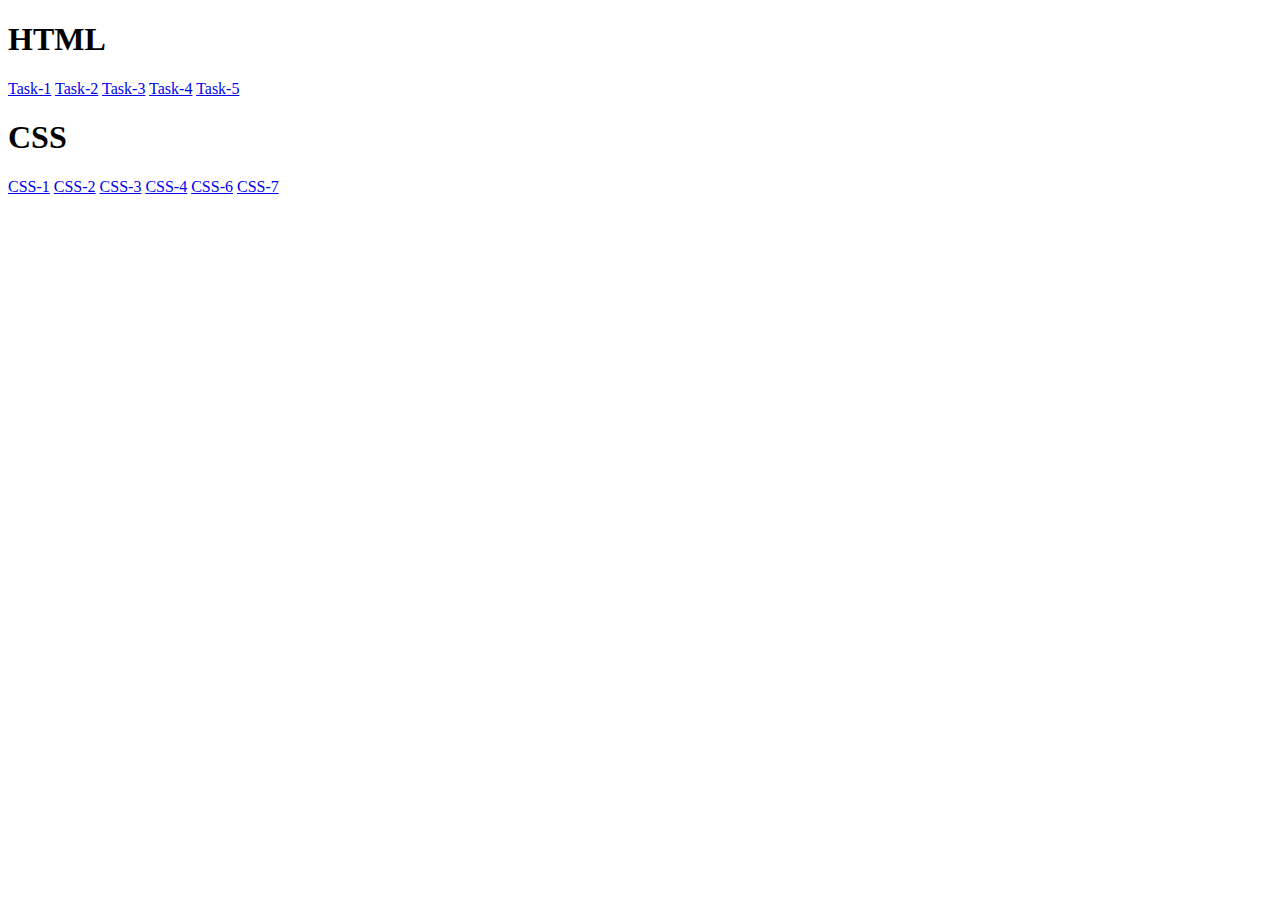
<file: index.html>
<!DOCTYPE html>
<html lang="en">
<head>
    <meta charset="UTF-8">
    <meta name="viewport" content="width=device-width, initial-scale=1.0">
    <title>Tasks</title>
</head>
<body>
    <h1>HTML</h1>
    <a href="HTML/task1.html">Task-1</a>
    <a href="HTML/task2.html">Task-2</a>
    <a href="HTML/task3.html">Task-3</a>
    <a href="HTML/task4.html">Task-4</a>
    <a href="HTML/task5.html">Task-5</a>

    <h1>CSS</h1>
    <a href="CSS/Task 1/index.html">CSS-1</a>
    <a href="CSS/Task 2/index.html">CSS-2</a>
    <a href="CSS/Task 3/index.html">CSS-3</a>
    <a href="CSS/Task 4/index.html">CSS-4</a>
    <a href="CSS/Task 6/index.html">CSS-6</a>
    <a href="CSS/Task 7/index.html">CSS-7</a>
</body>
</html>
</file>
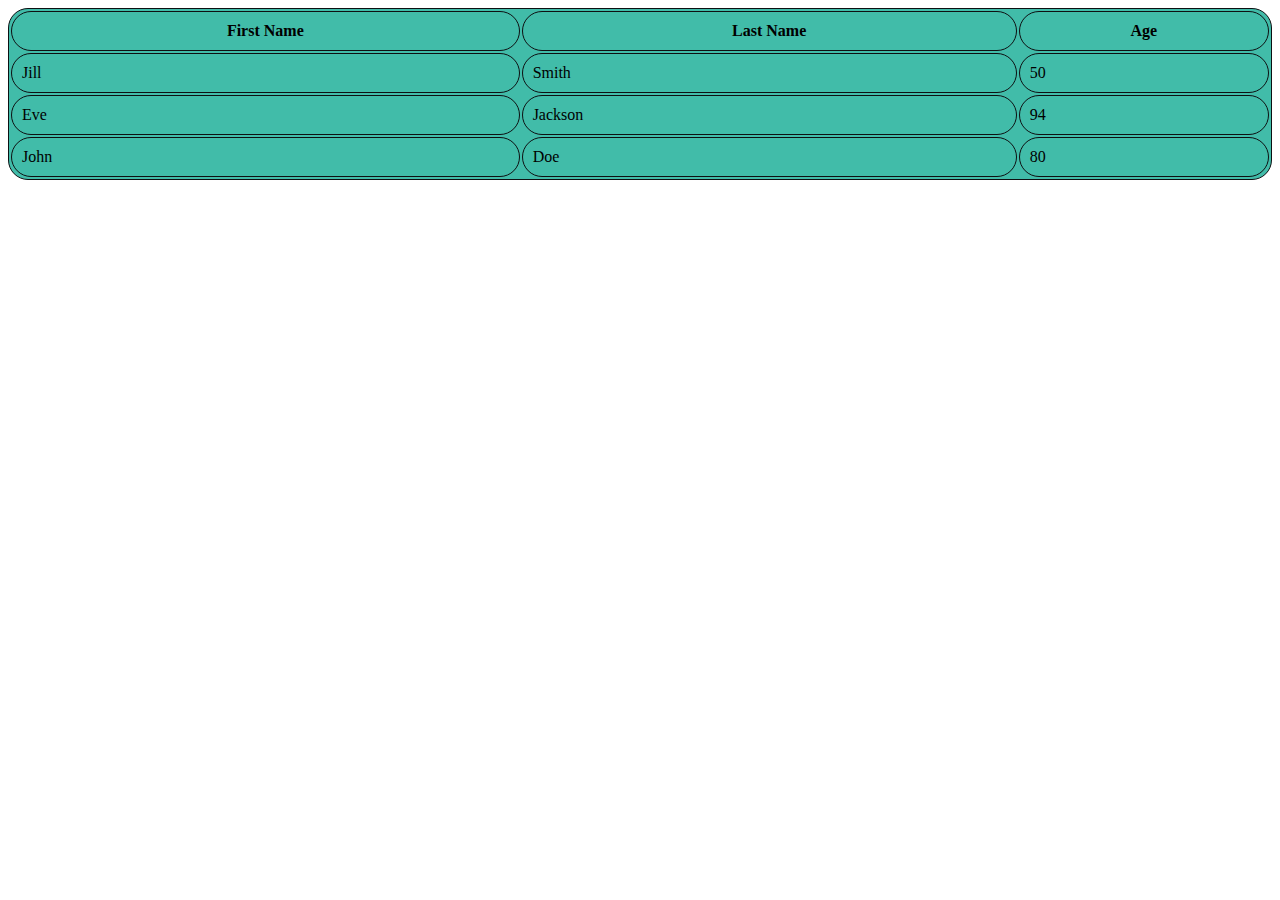
<file: CSS/Task 1/index.html>
<!DOCTYPE html>
<html lang="en">
  <head>
    <meta charset="UTF-8" />
    <meta name="viewport" content="width=device-width, initial-scale=1.0" />
    <title>Task 1</title>
    <link rel="stylesheet" href="styles.css" />
  </head>
  <body>
    <table class="blue-table">
      <tr>
        <th>First Name</th>
        <th>Last Name</th>
        <th>Age</th>
      </tr>
      <tr>
        <td>Jill</td>
        <td>Smith</td>
        <td>50</td>
      </tr>
      <tr>
        <td>Eve</td>
        <td>Jackson</td>
        <td>94</td>
      </tr>
      <tr>
        <td>John</td>
        <td>Doe</td>
        <td>80</td>
      </tr>
    </table>
  </body>
</html>
</file>
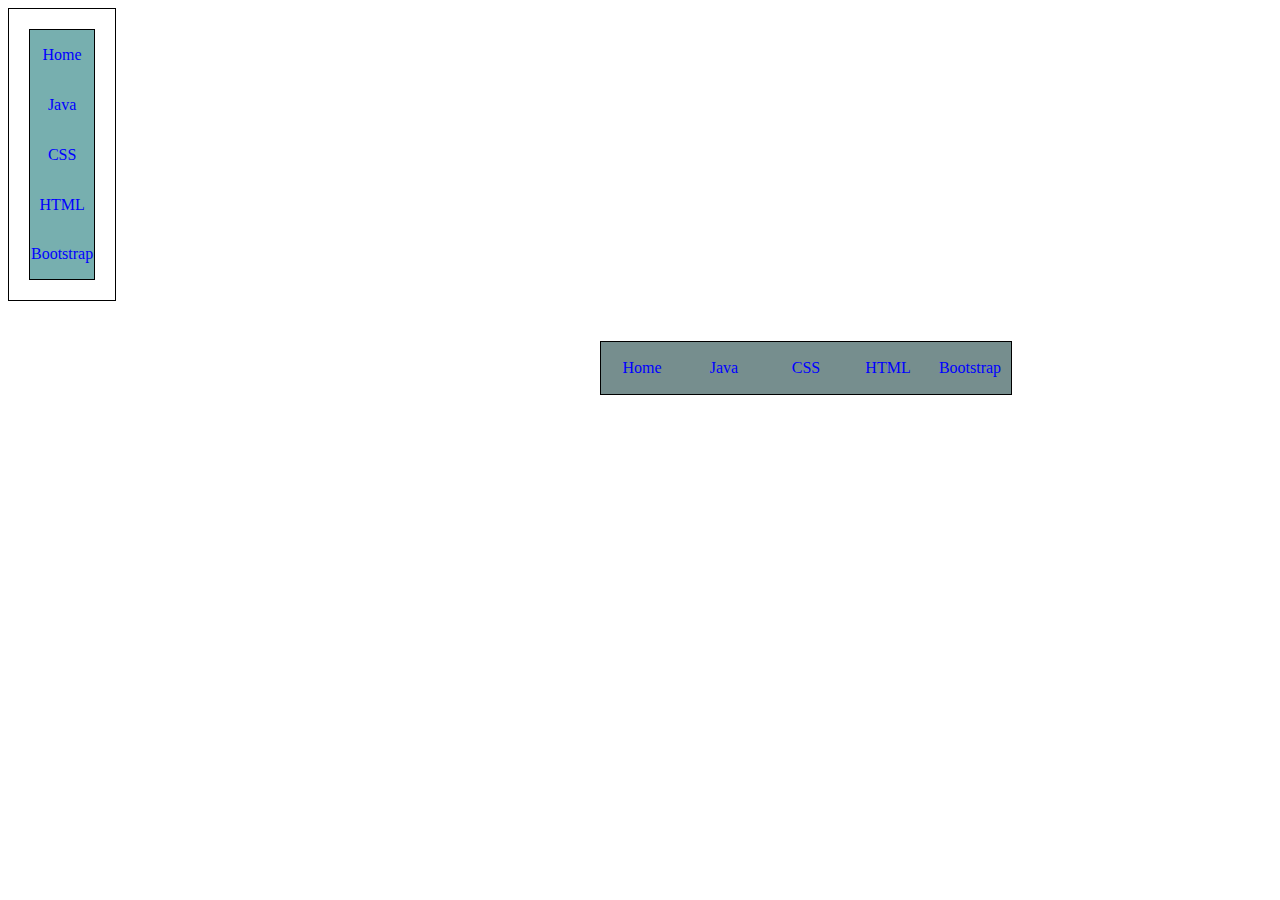
<file: CSS/Task 2/index.html>
<!DOCTYPE html>
<html lang="en">
  <head>
    <meta charset="UTF-8" />
    <meta name="viewport" content="width=device-width, initial-scale=1.0" />
    <title>Document</title>
    <link rel="stylesheet" href="style.css" />
  </head>
  <body>
    <div class="tablediv">
      <table class="table">
        <tr class="tr">
          <td>Home</td>
        </tr>
        <tr class="tr">
          <td>Java</td>
        </tr>
        <tr class="tr">
          <td>CSS</td>
        </tr>
        <tr class="tr">
          <td>HTML</td>
        </tr>
        <tr class="tr">
          <td>Bootstrap</td>
        </tr>
      </table>
    </div>
    <div class="rightdiv">
      <table>
        <tr class="tr2">
          <td class="td2">Home</td>
          <td class="td2">Java</td>
          <td class="td2">CSS</td>
          <td class="td2">HTML</td>
          <td class="td2">Bootstrap</td>
        </tr>
      </table>
    </div>
  </body>
</html>
</file>
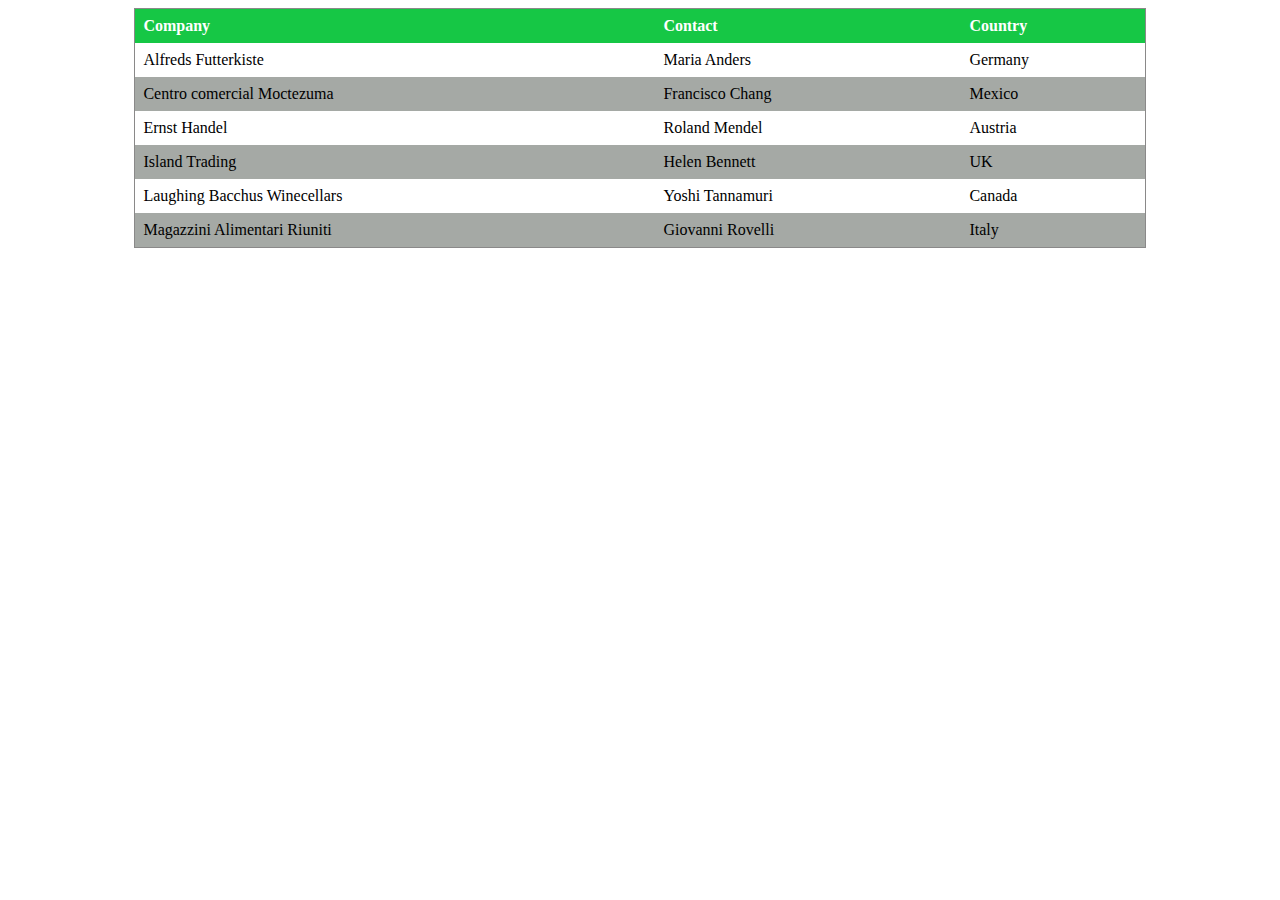
<file: CSS/Task 3/index.html>
<!DOCTYPE html>
<html lang="en">
  <head>
    <meta charset="UTF-8" />
    <meta name="viewport" content="width=device-width, initial-scale=1.0" />
    <title>Document</title>
    <link rel="stylesheet" href="style.css" />
  </head>
  <body>
    <table class="table-class">
      <tr>
        <th>Company</th>
        <th>Contact</th>
        <th>Country</th>
      </tr>
      <tr>
        <td>Alfreds Futterkiste</td>
        <td>Maria Anders</td>
        <td>Germany</td>
      </tr>
      <tr>
        <td>Centro comercial Moctezuma</td>
        <td>Francisco Chang</td>
        <td>Mexico</td>
      </tr>
      <tr>
        <td>Ernst Handel</td>
        <td>Roland Mendel</td>
        <td>Austria</td>
      </tr>
      <tr>
        <td>Island Trading</td>
        <td>Helen Bennett</td>
        <td>UK</td>
      </tr>
      <tr>
        <td>Laughing Bacchus Winecellars</td>
        <td>Yoshi Tannamuri</td>
        <td>Canada</td>
      </tr>
      <tr>
        <td>Magazzini Alimentari Riuniti</td>
        <td>Giovanni Rovelli</td>
        <td>Italy</td>
      </tr>
    </table>
  </body>
</html>
</file>
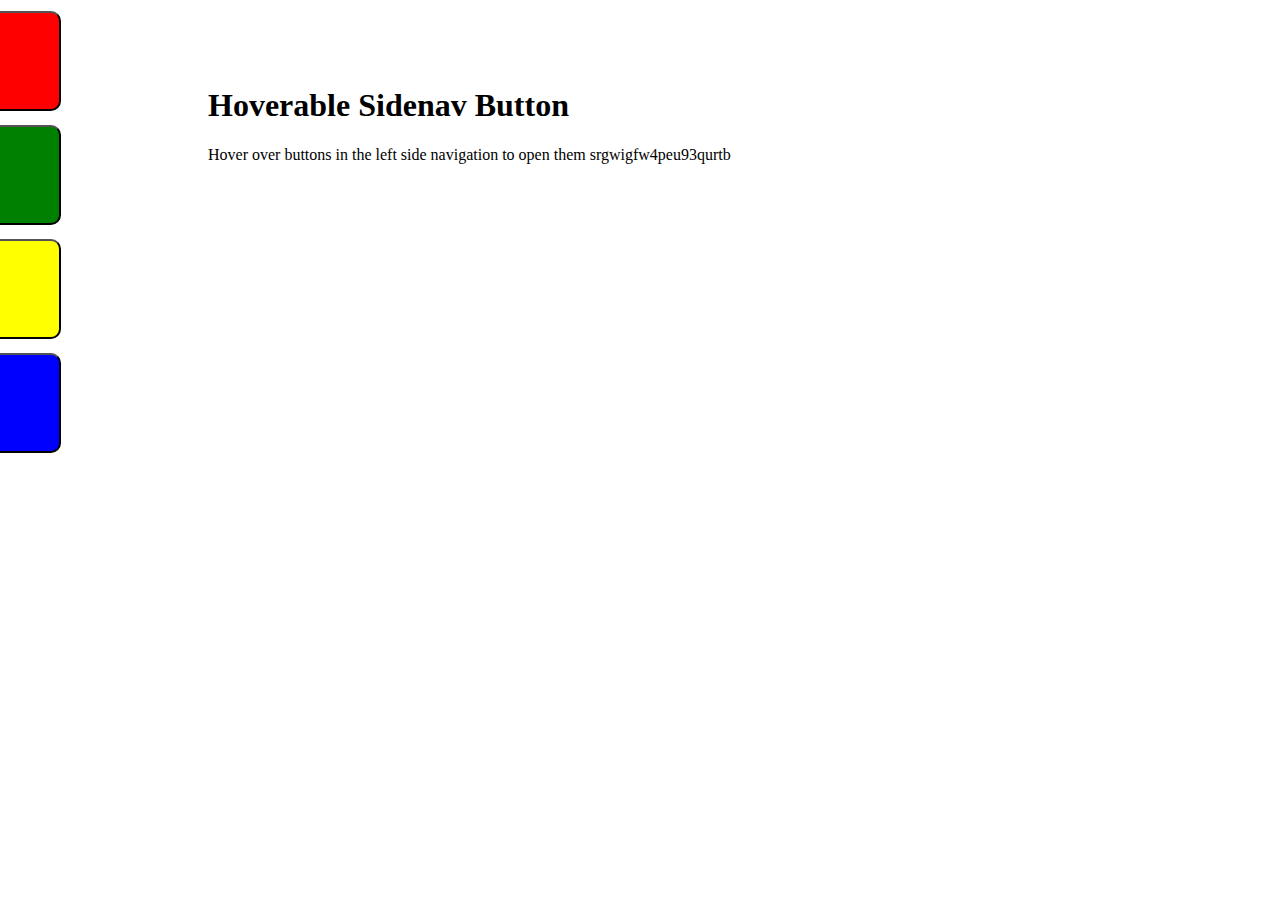
<file: CSS/Task 4/index.html>
<!DOCTYPE html>
<html lang="en">
  <head>
    <meta charset="UTF-8" />
    <meta name="viewport" content="width=device-width, initial-scale=1.0" />
    <title>Document</title>
    <link rel="stylesheet" href="style.css" />
  </head>
  <body>
    <div class="tablediv">
      <table class="table">
        <tr class="tr">
          <td>
            <button class="td1"></button>
          </td>
        </tr>
        <tr class="tr">
          <td>
            <button class="td2"></button>
          </td>
        </tr>
        <tr class="tr">
          <td><button class="td3"></button></td>
        </tr>
        <tr class="tr">
          <td><button class="td4"></button></td>
        </tr>
      </table>
      <div class="rightdiv">
        <h1>Hoverable Sidenav Button</h1>
        <p>
          Hover over buttons in the left side navigation to open them
          srgwigfw4peu93qurtb
        </p>
      </div>
    </div>
  </body>
</html>
</file>
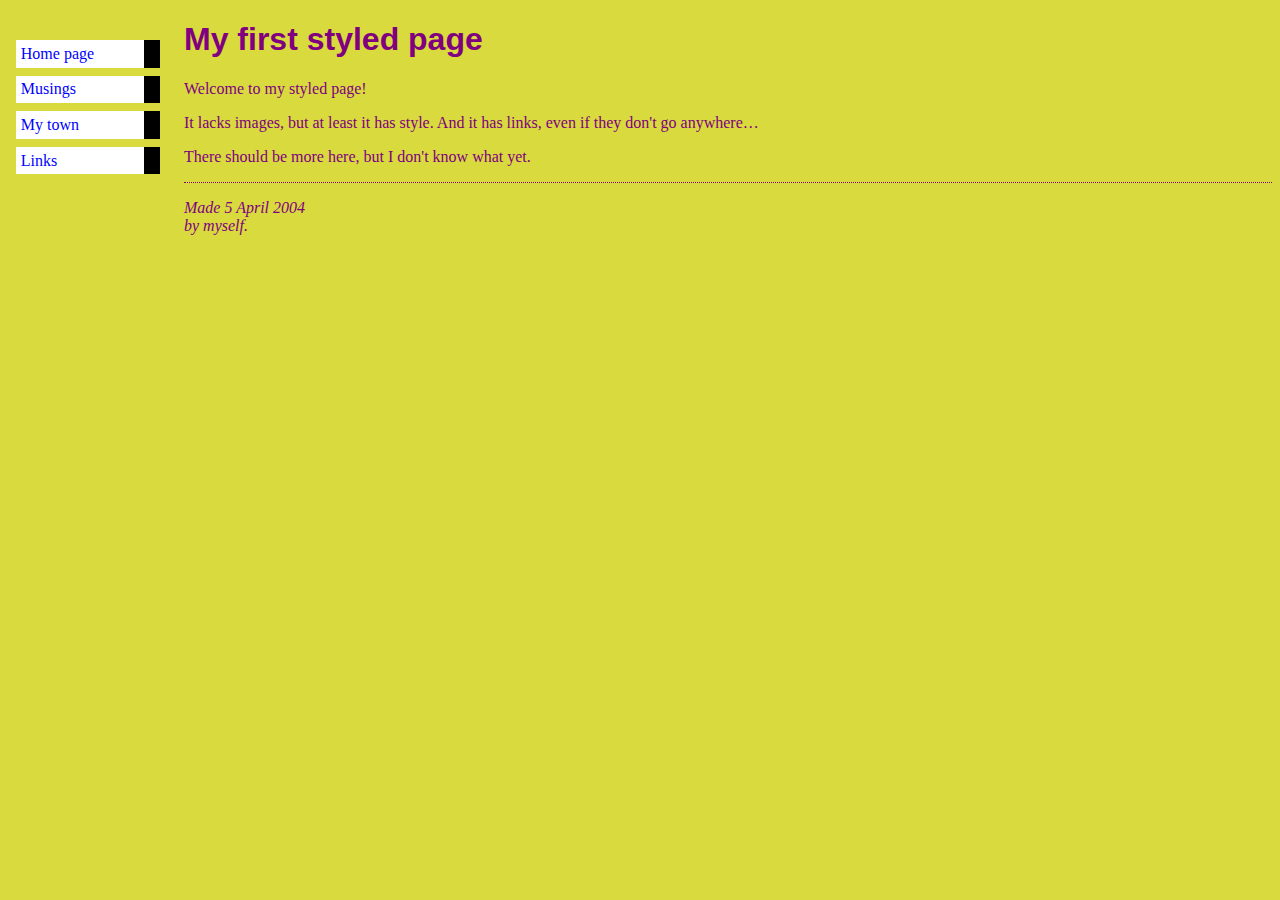
<file: CSS/Task 5/index.html>
<!DOCTYPE html PUBLIC "-//W3C//DTD HTML 4.01//EN">
<html>
  <head>
    <title>My first styled page</title>
    <link rel="stylesheet" href="style.css" />
  </head>

  <body>
    <ul class="navbar">
      <li><a href="index.html">Home page</a></li>
      <li><a href="musings.html">Musings</a></li>
      <li><a href="town.html">My town</a></li>
      <li><a href="links.html">Links</a></li>
    </ul>

    <h1>My first styled page</h1>

    <p>Welcome to my styled page!</p>

    <p>
      It lacks images, but at least it has style. And it has links, even if they
      don't go anywhere&hellip;
    </p>

    <p>
      There should be more here, but I don't know what yet.
    </p>

    <address>
      Made 5 April 2004<br />
      by myself.
    </address>
  </body>
</html>
</file>
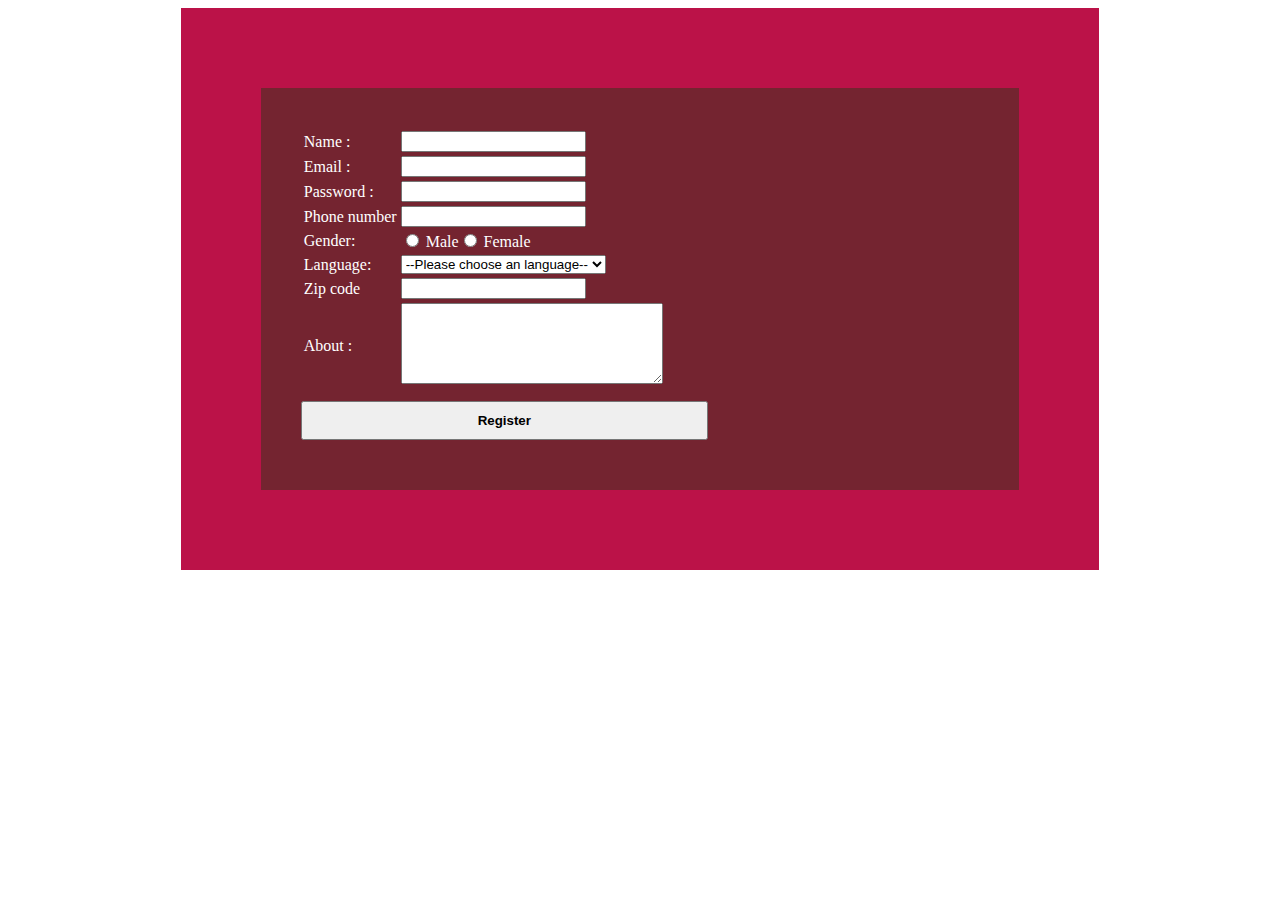
<file: CSS/Task 7/index.html>
<!DOCTYPE html>
<html lang="en">
  <head>
    <meta charset="UTF-8" />
    <meta name="viewport" content="width=device-width, initial-scale=1.0" />
    <title>Document</title>
    <link rel="stylesheet" href="style.css" />
  </head>

  <body>
    <div class="purple">
      <div class="pink">
        <form action="POST" method="post">
          <table>
            <tr>
              <td>Name :</td>
              <td><input type="text" /></td>
            </tr>
            <tr>
              <td>Email :</td>
              <td><input type="email" /></td>
            </tr>
            <tr>
              <td>Password :</td>
              <td><input type="password" /></td>
            </tr>
            <tr>
              <td>Phone number</td>
              <td><input type="tel" /></td>
            </tr>
            <tr>
              <td><label>Gender:</label></td>
              <td>
                <input type="radio" /> <label>Male</label
                ><input type="radio" /> <label>Female</label>
              </td>
            </tr>
            <tr>
              <td><label>Language:</label></td>
              <td>
                <select name="pets" id="pet-select">
                  <option value="">--Please choose an language--</option>
                  <option value="English">Dog</option>
                  <option value="Hindi">Cat</option>
                </select>
              </td>
            </tr>
            <tr>
              <td>Zip code</td>
              <td><input type="number" /></td>
            </tr>

            <tr>
              <td>About :</td>
              <td>
                <textarea name="message" rows="5" cols="30"> </textarea>
              </td>
            </tr>
          </table>
          <input type="submit" value="Register" />
        </form>
      </div>
    </div>
  </body>
</html>
</file>
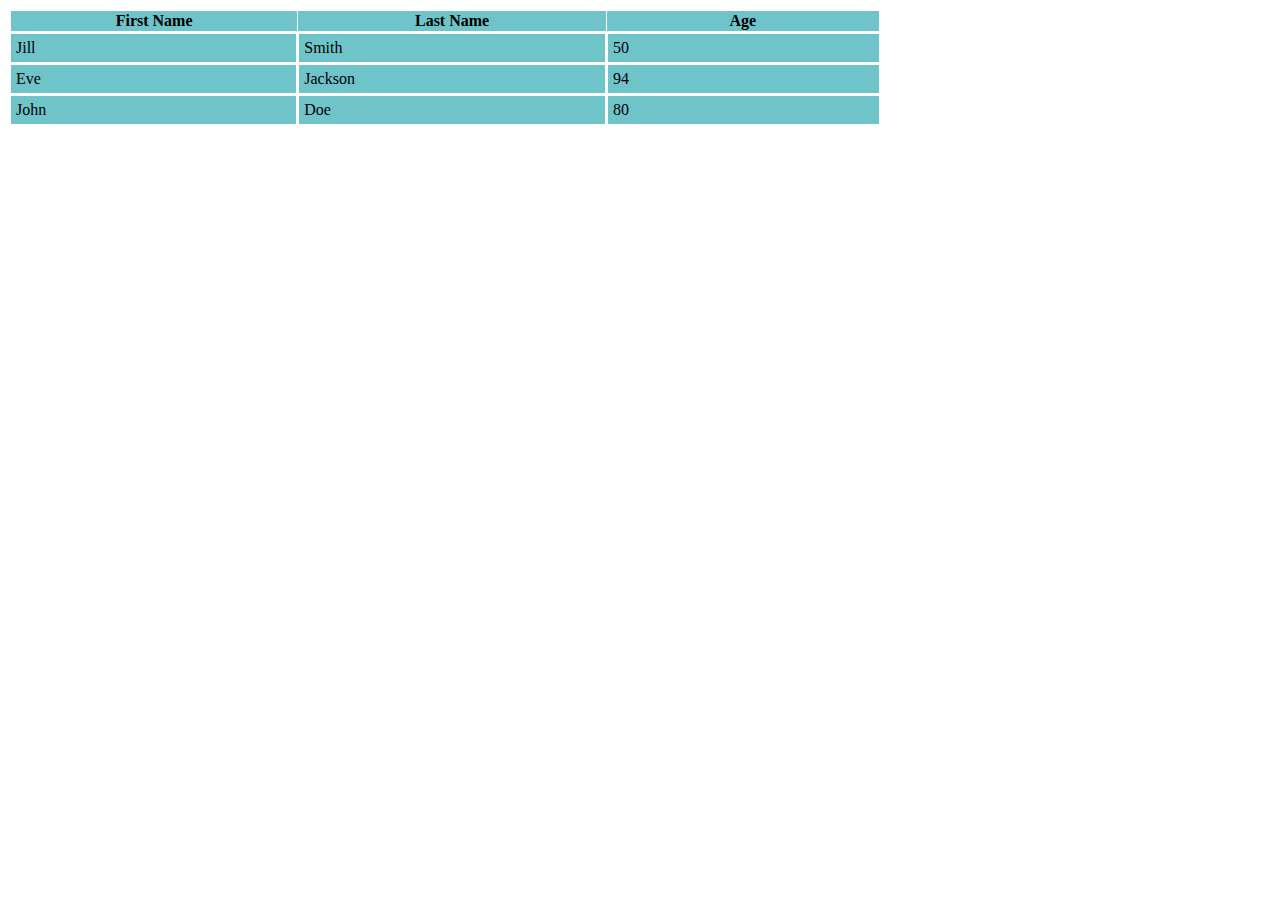
<file: HTML/task1.html>
<!DOCTYPE html>
<html lang="en">
    <head>
        <meta charset="UTF-8">
        <meta name="viewport">
        <title>Task 1(HTML)</title>
        <style>
            table,td,tr
            {
                padding: 5px;
                padding-right: 250px;
                border-width: 3px;
                border-style: solid;
                border-color: white;
                background-color: rgb(111, 196, 202);
                border-collapse: collapse;
            }
        </style>
    </head>
    <body>
        <table class="table" border>
            <tr>

               <th>First Name</th>
               <th>Last Name</th>
               <th>Age</th>
            </tr>
            <tr>
                <td>Jill</td>
               <td>Smith</td>
               <td>50</td>
            </tr>
            <tr>
                <td>Eve</td>
                <td>Jackson</td>
                <td>94</td>
            </tr>
            <tr>
                <td>
                    John
                </td>
                <td>Doe</td>
                <td>80</td>
            </tr>
            
         </table>
    </body>
</html>
</file>
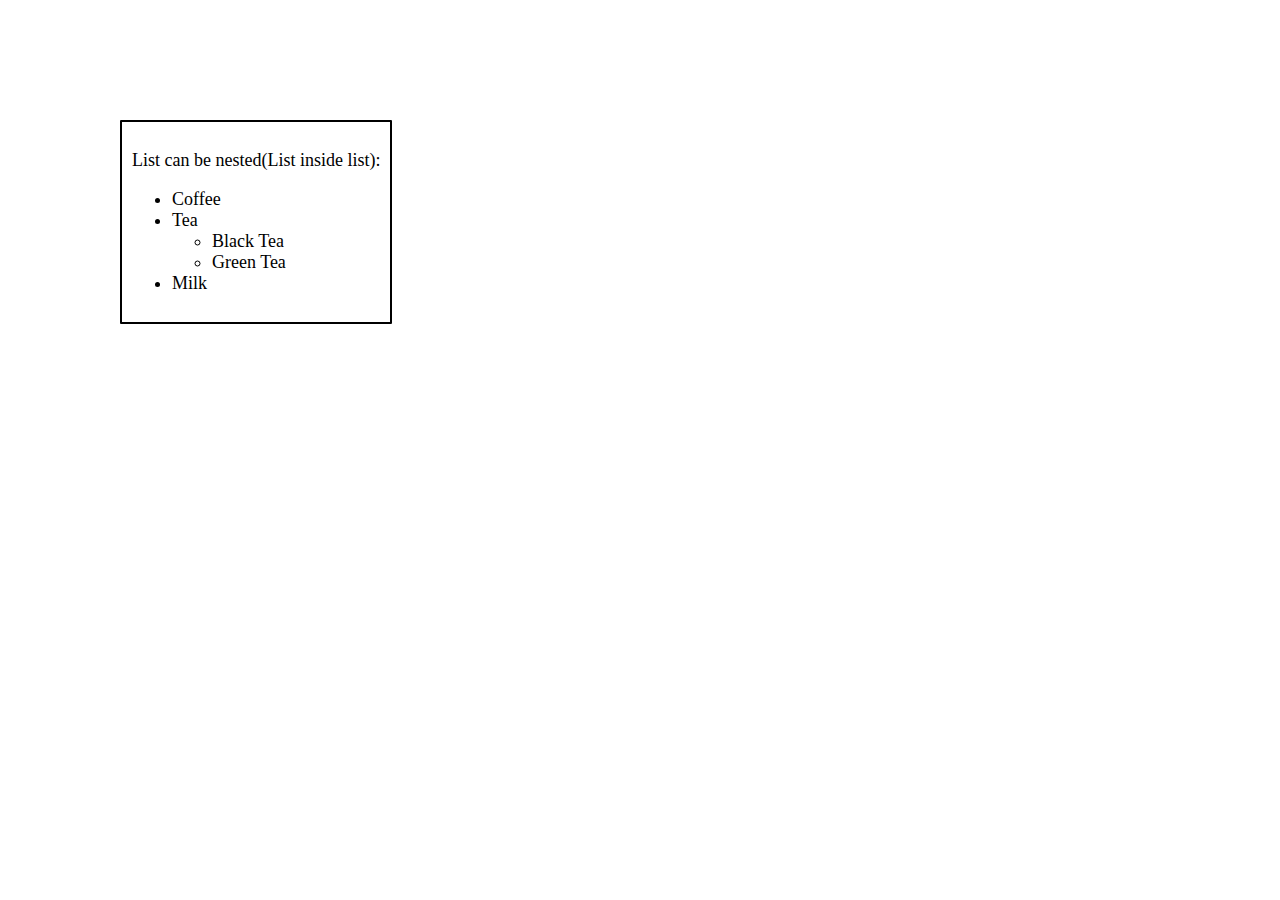
<file: HTML/task2.html>
<!DOCTYPE html>
<html lang="en">
    <head>
        <meta charset="UTF-8">
        <meta name="viewport">
        <title>Task 2(HTML)</title>
        <style>
            body
            {
                margin: 120px;
            }
            .nestedlist{
                border-color: black;
                border-width: 2px;
                border-style: solid;
                display: inline-block;
                border-radius: 1px;
                padding: 10px;
                font-size: large;
            }
        </style>
    </head>
    <body>
        <div class="nestedlist">
            <p>
                List can be nested(List inside list):
            </p>
            <ul>
                <li>Coffee</li>
                <li>Tea</li>
                <ul>
                    <li>Black Tea</li>
                    <li>Green Tea</li>
                </ul>
                <li>Milk</li>
            </ul>

        </div>
       
    </body>
</html>
</file>
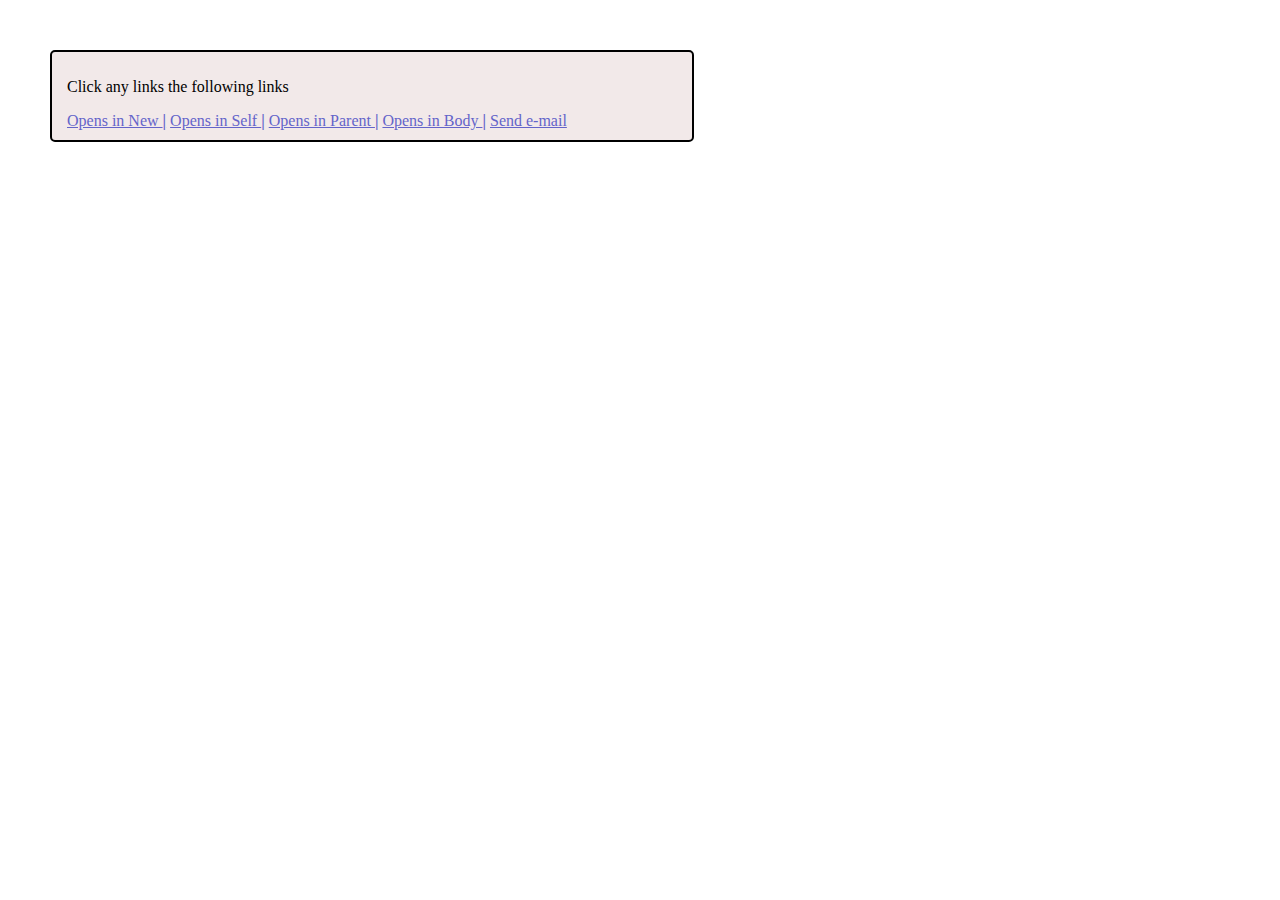
<file: HTML/task3.html>
<!DOCTYPE html>
<html lang="en">
    <head>
        <meta charset="UTF-8">
        <meta name="viewport">
        <title>Task 3(HTML)</title>
        <style>
            body
            {
                margin: 50px;
            }
            .links{
                border-color: black;
                border-width: 2px;
                border-style: solid;
                display: inline-block;
                border-radius: 5px;
                padding: 10px;
                padding-left: 15px ;
                padding-right: 125px;
                background-color: rgb(242, 233, 233);
            }
            a
            {
                color: rgb(100, 100, 202);
            }
            span
            {
                font-weight: bolder;
            }
        </style>
    </head>
    <body>
        <div class="links">
            <p>
                Click any links the following links
            </p>
            <a href="">Opens in New <span>|</span></a> 
            <a href="">Opens in Self <span>|</span></a>
            <a href="">Opens in Parent <span>|</span></a>
            <a href="">Opens in Body <span>|</span></a>
            <a href="">Send e-mail </a>
        </div>
    </body>
</html>
</file>
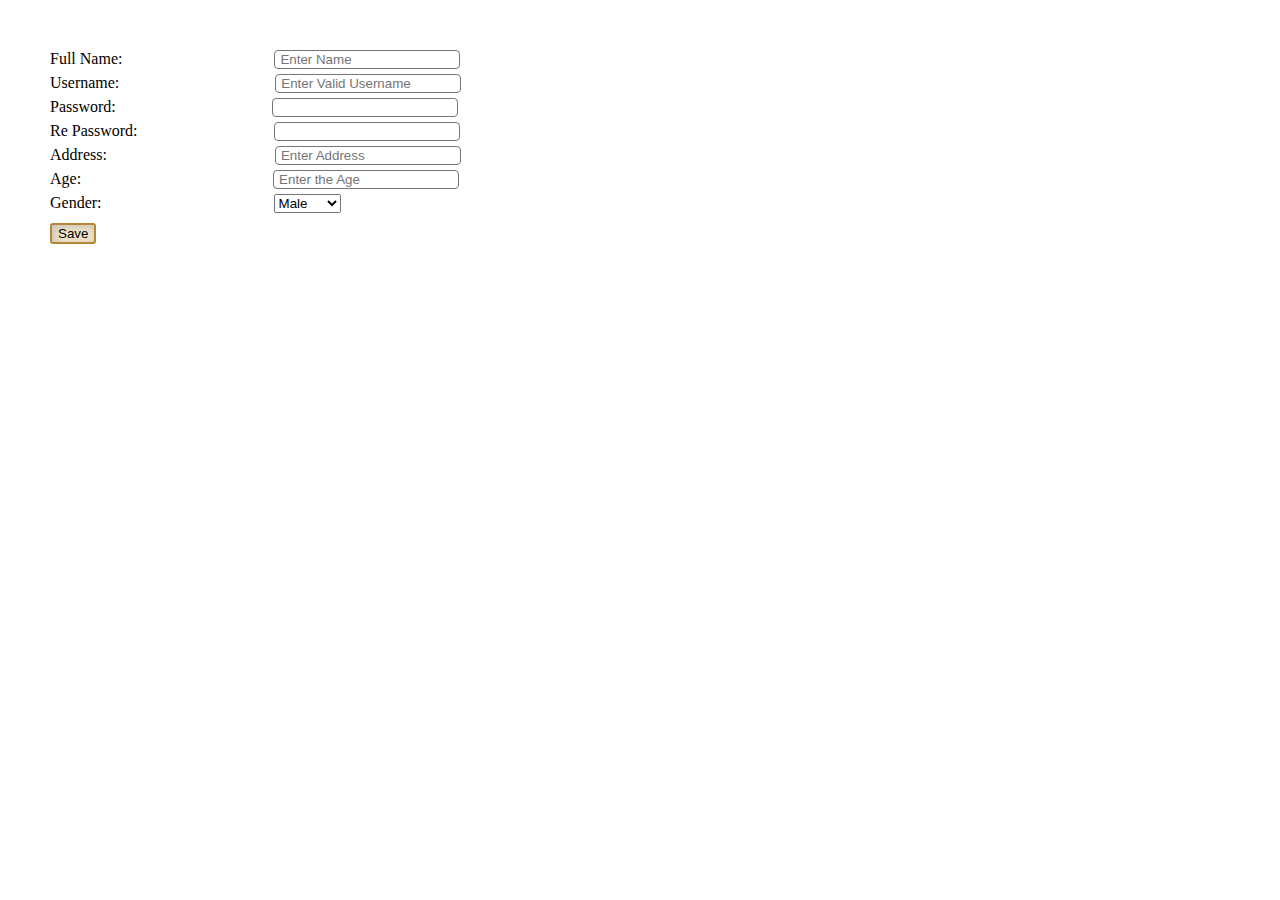
<file: HTML/task4.html>
<!DOCTYPE html>
<html lang="en">
    <head>
        <meta charset="UTF-8">
        <meta name="viewport">
        <title>Task 4(HTML)</title>
        <style>
            body
            {
                margin: 50px;
            }
            .links{
                border-color: black;
                border-width: 2px;
                border-style: solid;
                display: inline-block;
                border-radius: 5px;
                padding: 20px;
                padding-left:35px ;
                padding-right: 125px;
                background-color: rgb(242, 233, 233);
            }
            input
            {
                margin-bottom: 5px;
                border-radius: 4px;
                border-width: 1px;
                border-style: solid;
                padding-left: 5px;
            }
            .savebutton
            {
                background-color: rgb(244, 229, 201);
                border-radius: 3px;
                border-color: rgb(179, 135, 54);
                margin-top: 10px;
                box-shadow: inset 2px 2px 10px rgb(199, 193, 185);
                border-style: solid;
                border-width: 2px;
            }
        </style>
        <body>
            <form action="form"></form>
            <label for="fullname">Full Name: &emsp;&emsp;&emsp;&emsp;&emsp;&emsp;&emsp;&emsp;&emsp;</label>
            <input type="text" name="fullname" placeholder="Enter Name">
            <br>
            <label for="Username">Username:&nbsp;&emsp;&emsp;&emsp;&nbsp;&emsp;&emsp;&emsp;&emsp;&emsp;&emsp;</label>
            <input type="text" name="username" placeholder="Enter Valid Username">
            <br>
            <label for="password">Password:&nbsp;&emsp;&emsp;&emsp;&nbsp;&emsp;&emsp;&emsp;&emsp;&emsp;&emsp;</label>
            <input type="password" name="password">
            <br>
            <label for="password">Re Password:&nbsp;&emsp;&emsp;&emsp;&emsp;&emsp;&emsp;&emsp;&emsp;</label>
            <input type="password" name="password">
            <br>
            <label for="address">Address:&nbsp;&emsp;&emsp;&emsp;&emsp;&emsp;&emsp;&emsp;&emsp;&emsp;&emsp;</label>
            <input type="text" name="address" placeholder="Enter Address" >
            <br>
            <label for="fullname">Age:&nbsp;&nbsp;&nbsp;&emsp;&emsp;&emsp;&nbsp;&nbsp;&nbsp;&nbsp;&emsp;&emsp;&emsp;&emsp;&emsp;&emsp;&emsp;</label>
            <input type="number" name="age" placeholder="Enter the Age">
            <br>
            <label for="gender">Gender:&nbsp;&nbsp;&emsp;&emsp;&emsp;&emsp;&emsp;&emsp;&emsp;&emsp;&emsp;&emsp;</label>
            <select name="gender" id="gender">
                <option value="male">Male</option>
                <option value="Female">Female</option>
            </select>
            <br>
            <button class="savebutton">Save</button>
        </body>
    </head>
</file>
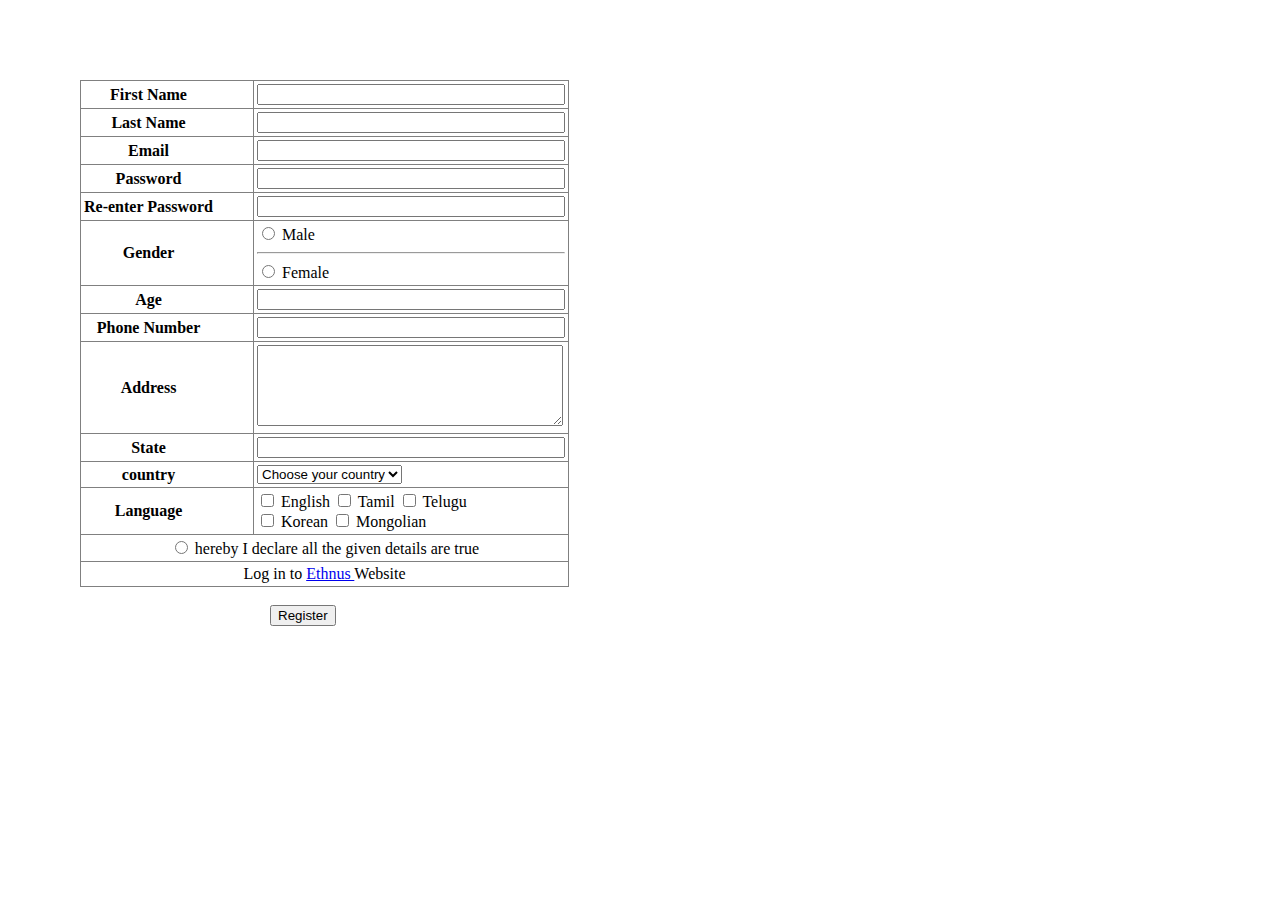
<file: HTML/task5.html>
<!DOCTYPE html>
<html lang="en">
    <head>
        <meta charset="UTF-8">
        <meta name="viewport">
        <title>Task 5(HTML)</title>
        <style>
            body
            {
                margin: 80px;
            }
            table,tr,td
            {
                border-collapse: collapse;
                padding: 3px;
            
            }
            .name
            {
                padding-right: 40px;
                font-weight: bold;
                text-align: center;
            }
            .inputwithoutradio
            {
                width: 300px;
            }
            .radio
            {
                display: inline-block;
            }
            .declare
            {
                display: inline-block;
                margin-top: 0;
                margin-bottom: 0;
            }
            .register
            {
                margin-left: 190px;
            }
        </style>
    </head>
    <body>
        <table border>
            <tr>
                <td class="name"> First Name</td>
                <td><input class="inputwithoutradio" type="text"></td>
            </tr>
            <tr>
                <td class="name"> Last Name</td>
                <td><input class="inputwithoutradio" type="text"></td>
            </tr>
            <tr>
                <td class="name" > Email</td>
                <td><input class="inputwithoutradio"  type="text"></td>
            </tr>
            <tr>
                <td class="name"> Password</td>
                <td><input  class="inputwithoutradio"  type="text"></td>
            </tr>
            <tr>
                <td class="name"> Re-enter Password</td>
                <td><input class="inputwithoutradio"  type="text"></td>
            </tr>
            <tr>
                <td class="name"> Gender</td>
                <td>
                    <input class="radio" type="radio" name="gender">
                    <label for="gender">Male</label>
                    <br><hr>
                    <input class="radio" type="radio" name="gender">
                    <label for="gender">Female</label>
                </td>
            </tr>
            <tr>
                <td class="name"> Age</td>
                <td><input class="inputwithoutradio" type="text"></td>
            </tr>
            <tr>
                <td class="name"> Phone Number</td>
                <td><input class="inputwithoutradio" type="text"></td></td>
            </tr>
            <tr>
                <td class="name">
                   <label for="address"> Address </label> 
                </td>
                <td>
                    <textarea name="address" class="inputwithoutradio" type="text" cols="10" rows="5"></textarea>
                </td>
            </tr>
            <tr>
                <td class="name"> State</td>
                <td><input class="inputwithoutradio"  type="text"></td>
            </tr>
            <tr>
                <td class="name"> country</td>
                <td>
                    <select name="country"  id="country" >
                        <option value="Choose your country">Choose your country</option>
                        <option value="America">America</option>
                        <option value="Australia">Australia</option>
                        <option value="india">India</option>
                        <option value="canada">Canada</option>
                        <option value="france">France</option>
                        <option value="belgium">belgium</option>
                        <option value="China">China</option>
                        <option value="Japan">Japan</option>
                        <option value="brazil">Brazil</option>
                    </select>
                </td>
            </tr>
            <tr>
                <td class="name">Language</td>
                <td>
                    <input type="checkbox" name="lang">
                    <label for="lang">English</label>
                    <input type="checkbox" name="lang">
                    <label for="lang">Tamil</label>
                    <input type="checkbox" name="lang">
                    <label for="lang">Telugu</label>
                    <br>
                    <input type="checkbox" name="lang">
                    <label for="lang">Korean</label>
                    <input type="checkbox" name="lang">
                    <label for="lang">Mongolian</label>
                </td>
            </tr>
            <tr>
                <td align= "center" colspan="2">
                    <input class="radio" type="radio">
                    <p class="declare">
                        hereby I declare all the given details are true
                    </p>
                </td>
            </tr>
            <tr>
                <td colspan="2" align="center">
                    <p class="declare">
                        Log in to <a href="https://ethnus.com/">Ethnus </a>Website
                    </p>
                </td>
            </tr>
        </table>
        <br>
        <div class="register">
            <button >Register</button>
        </div>
    </body>
</html>
</file>
<file: CSS/Task 1/styles.css>
.blue-table{
    border: 1px solid #0d1012;
    background-color: #41bca9;
    width: 100%;
    text-align: left;
    border-radius: 20px;
}
th{
    border-radius: 20px;
    border: 1px solid #0d1012;
    padding: 10px;
    text-align: center;
    
}
td{
    border-radius: 20px;
    border: 1px solid #0d1012;
    padding: 10px;
}
</file>
<file: CSS/Task 2/style.css>
table{
    
    border-collapse: collapse;
    border: 1px solid black;
    padding: 20px !important;
    
}
.tablediv{
    border-collapse: collapse;
    border: 1px solid black;
    padding: 20px !important;
    width: fit-content;
}
.tr{
    background-color: rgb(119, 175, 175);
    color: blue;
    height: 50px;
    width: 200px;
    text-align: center;
    
}
.tr:hover{
    background-color: rgb(224, 172, 16);
    color: white;
}

.td2{
    background-color: rgb(118, 142, 142);
    color: blue;
    height: 50px;
    width: 80px;
    text-align: center;
    
}   
.td2:hover{
    background-color: rgb(224, 172, 16);
    color: white;
}
.rightdiv{
    float: right;
    width: 50%;
    height: 100%;
    text-align: center;
    padding: 20px;
    margin: 20px;
    border-radius: 20px;
}
</file>
<file: CSS/Task 3/style.css>
table {
    border-collapse: collapse;
    width: 80%;
    margin: auto;
    border: solid .5px rgb(138, 137, 137);
}
  
th, td {
    text-align: left;
    padding: 8px;
    
}
  
tr:nth-child(odd) {
    background-color: rgb(165, 169, 165);
}
th{
    background-color: rgb(22, 199, 69);
    color: white;
}
</file>
<file: CSS/Task 4/style.css>
td{
    width: 100px;
    height: 100px;
    margin-bottom: 100px;    
    border-radius: 10px;
    
}
table{
   
    margin-left: -50px;
}
.tr{
    
    color: blue;
    height: 50px;
    width: 200px;
    text-align: center;
    
}
.td1{
    background-color: red;    
    width: 100px;
    height: 100px;
    margin-bottom: 10px;    
    border-radius: 10px;
}
.td2{
    background-color: green;
    width: 100px;
    height: 100px;
    margin-bottom: 10px;    
    border-radius: 10px;
}
.td3{
    background-color: yellow;
    width: 100px;
    height: 100px;
    margin-bottom: 10px;    
    border-radius: 10px;
}
.td4{
    background-color: blue;
    width: 100px;
    height: 100px;
    margin-bottom: 10px;    
    border-radius: 10px;
}
.rightdiv{
    margin-left: 200px;
    margin-top: -400px;
   
  
    border-radius: 10px;
}
button:hover{
    background-color: rgb(40, 34, 34);
}
</file>
<file: CSS/Task 5/style.css>
body {
    padding-left: 11em;
    font-family: Georgia, "Times New Roman",
          Times, serif;
    color: purple;
    background-color: #d8da3d }
  ul.navbar {
    list-style-type: none;
    padding: 0;
    margin: 0;
    position: absolute;
    top: 2em;
    left: 1em;
    width: 9em }
  h1 {
    font-family: Helvetica, Geneva, Arial,
          SunSans-Regular, sans-serif }
  ul.navbar li {
    background: white;
    margin: 0.5em 0;
    padding: 0.3em;
    border-right: 1em solid black }
  ul.navbar a {
    text-decoration: none }
  a:link {
    color: blue }
  a:visited {
    color: purple }
  address {
    margin-top: 1em;
    padding-top: 1em;
    border-top: thin dotted }
</file>
<file: CSS/Task 7/style.css>
.purple {
  background-color: rgb(187, 18, 72);
  width: 60%;
  margin: auto;
  padding: 80px;
}
.pink {
  background-color: rgb(116, 36, 48);
  padding: 40px;
  color: white;
}
input[type="submit"] {
  width: 60%;
  padding: 10px;
  margin: 10px 0;
  box-sizing: border-box;
  font-weight: bold;
}
</file>
